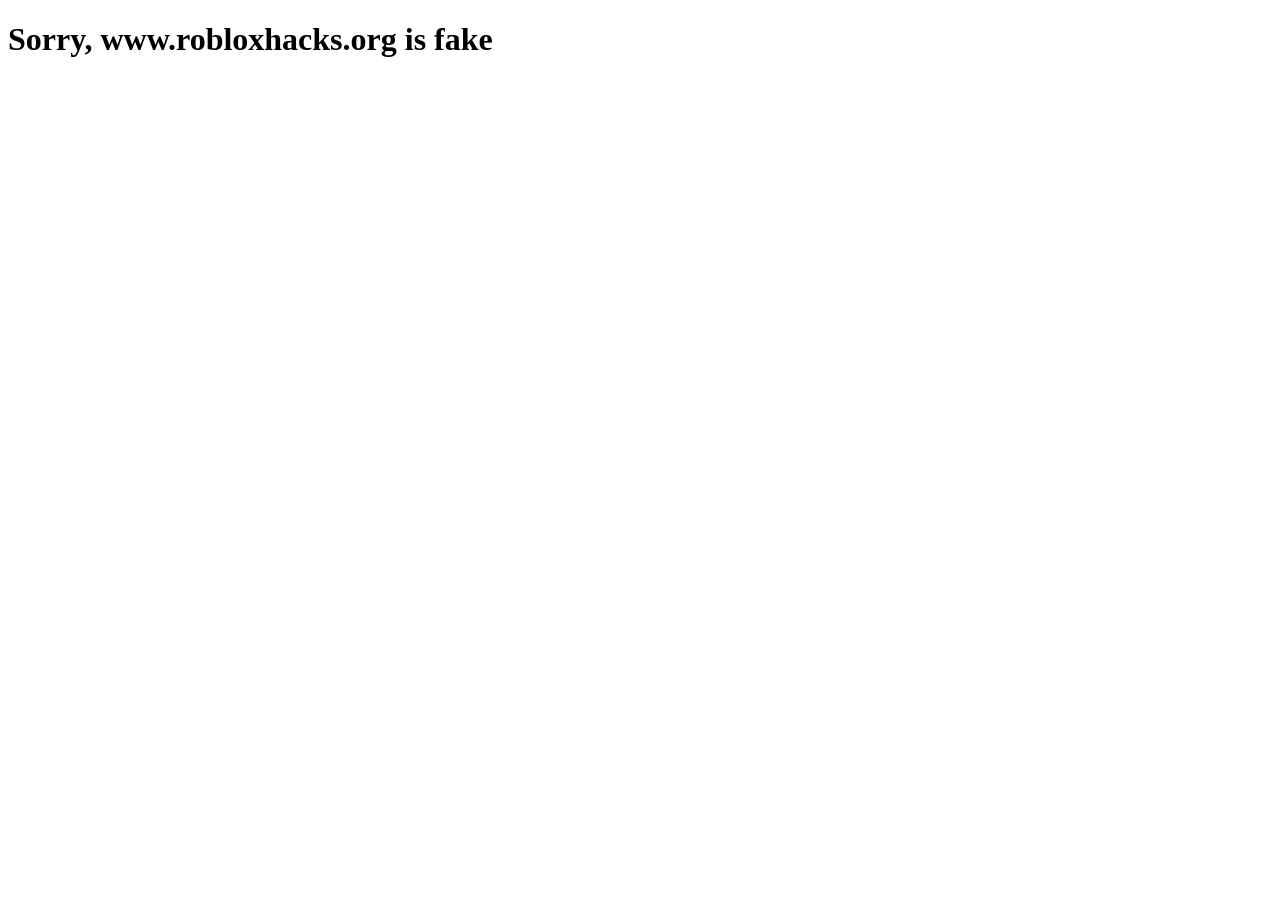
<file: index.html>
<!DOCTYPE html>
<html lang="en">
<head>
    <meta charset="UTF-8">
    <meta name="viewport" content="width=device-width, initial-scale=1.0">
    <title>LOL</title>
</head>
<body>

    <h1>Sorry, www.robloxhacks.org is fake</h1>


</body>
</html>
</file>
